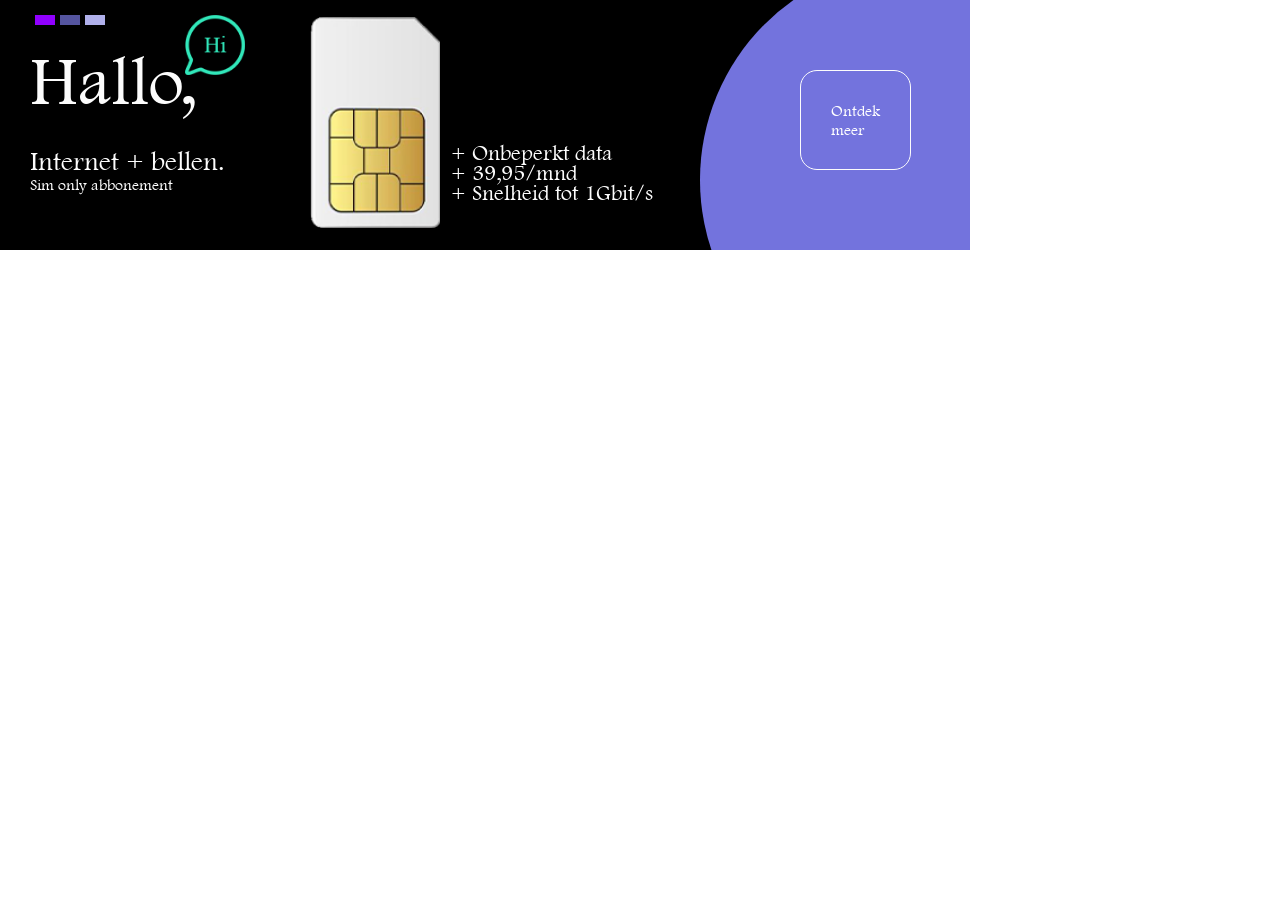
<file: 970x250/index.html>
<!DOCTYPE html>
<html lang="en">

<head>
    <meta charset="UTF-8">
    <meta name="viewport" content="width=, initial-scale=1.0">
    <title>Banner</title>
    <link rel="stylesheet" href="main.css">
</head>

<body>
    <div class="stage bannerSize">
        <div class="box">
            <div class="box1"></div>
            <div class="box2"></div>
            <div class="box3"></div>
        </div>
        <h1 class="headertext">Hallo,</h1>
        <h2 class="headertext2">Internet + bellen.</h2>
        <p class="headertext3">Sim only abbonement</p>
        <img class="HiImg" src="hi.png" alt="Logo image">
        <img class="simkaart" src="simKaart.png" alt="Simkaart image">
        <div class="circle">
        </div>
        <ul class="list">
            <li class="listitem listitem-1">+ Onbeperkt data</li>
            <li class="listitem listitem-2">+ 39,95/mnd</li>
            <li class="listitem listitem-3">+ Snelheid tot 1Gbit/s</li>
        </ul>
        <a href="" class="button purple">Ontdek <br> meer</a>
    </div>
</body>

</html>
</file>
<file: 970x250/main.css>
@font-face {
    font-family: 'ftltl';
    src: url('ftltlt-webfont.woff'),
}

body {
    font-family: 'ftltl', sans-serif;
}

* {
    margin: 0;
    padding: 0;
    box-sizing: border-box;
}

.stage {  
    position: relative;
    cursor: pointer;
    
    -webkit-box-sizing: border-box;
   -moz-box-sizing: border-box;
   box-sizing: border-box;    
   overflow: hidden;    
}

.bannerSize{ 
width: 970px; 
height: 250px; 
background-color: #000; 
}

.box{
    width: 20px;
    height: 10px;
    position: absolute;
    left: 15px;
    top: 15px;
}

.box1,.box2,.box3{
    position: absolute;
    width: 20px;
    height: 10px;
}

.box1{
    background-color: #9000ff;
    left: 20px;
}

.box2{
    background-color: #55559f;
    left: 45px;
}

.box3{
    background-color: #b0b0eb;
    left: 70px;
}

.headertext{
    position: absolute;
    color: #fcfcfc;
    font-size: 4.4em;
    top: 40px;
    left: 30px;
    font-weight:lighter;
}

.HiImg{
    position: absolute;
    top: 15px;
    left: 185px;
    width: 60px;
    height: auto;
}

.simkaart{
    position: absolute;
    top: 17px;
    left: 310px;
    width: 130px;
    height: auto;
}

.circle{
    position: absolute;
    top: -40px;
    left: 700px;
    width: 440px;
    height: 440px;
    border-radius: 100%;
    background-color: hsl(240, 61%, 66%);
}

.headertext2{
    position: absolute;
    color: #fcfcfc;
    font-size: 1.7em;
    top: 145px;
    left: 30px;
    font-weight:lighter;
}

.listitem-1,.listitem-2,.listitem-3{
    position: absolute;
    color: #fcfcfc;
    font-size: 1.4em;
}

.listitem-1{
    position: absolute;
    top: 140px;
    left: 451px;
}

.listitem-2{
    position: absolute;
    top: 160px;
    left: 451px;
}

.listitem-3{
    position: absolute;
    top: 180px;
    left: 451px;
}

.list{
    list-style-type: none;
}

.headertext3{
    position: absolute;
    color: #fcfcfc;
    font-size: 1em;
    top: 175px;
    left: 30px;
}

.purple {
    background-color: hsl(240, 61%, 66%);
    color: white;
    border-color: hsl(240, 20%, 99%);
    border-width: 1px;

}

.button {
    padding: 30px;
    border-style:solid;
    border-radius: 17px;
    text-decoration: none;
    position: absolute;
    top: 70px;
    left: 800px;
}
</file>
